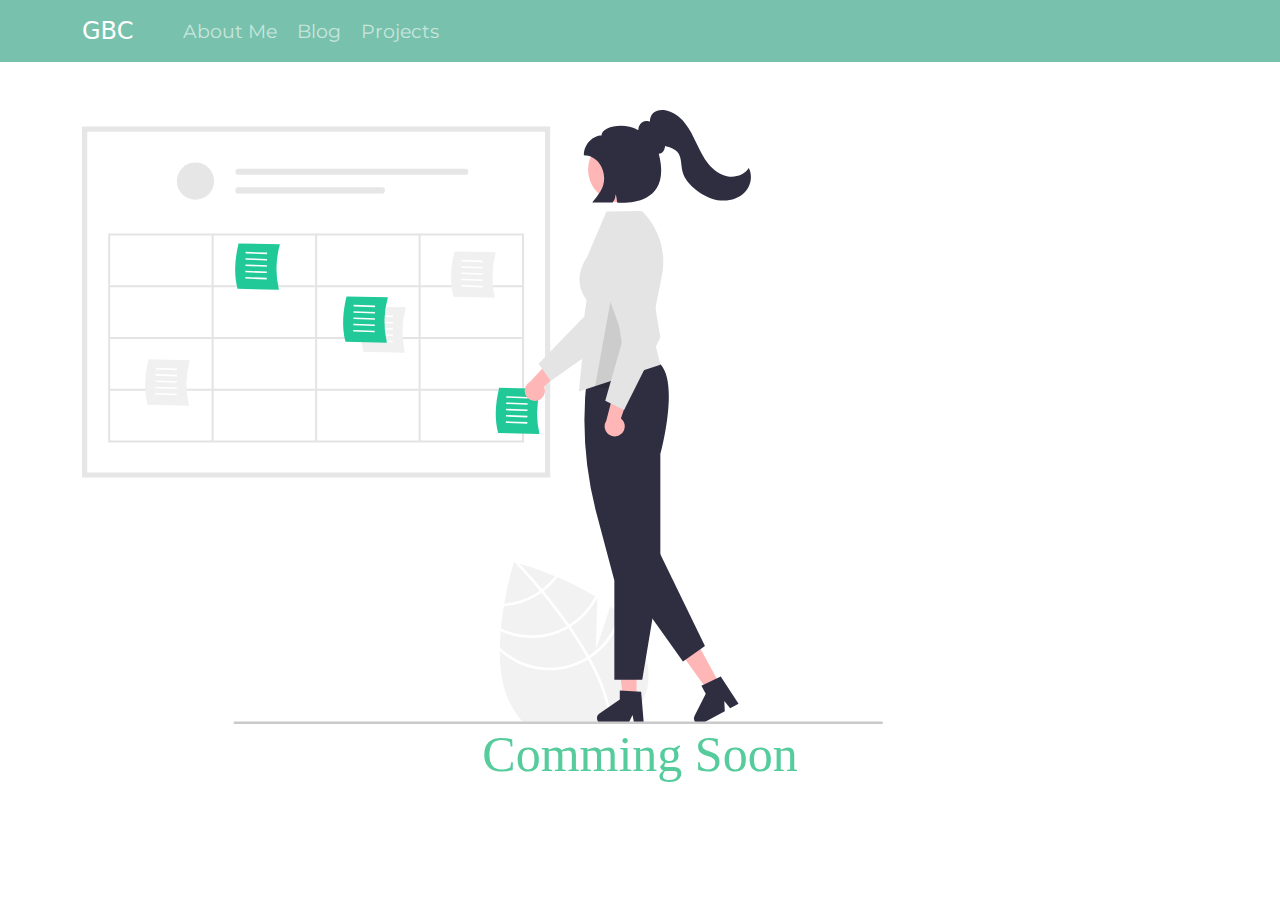
<file: comming_soon.html>
<!DOCTYPE html>
<html>
    <head>
        <meta charset="utf-8">
        <meta http-equiv="X-UA-Compatible" content="IE=edge">
        <title>GBD</title>
        <link rel="stylesheet" href="CSS/bootstrap.min.css">
        <link rel="stylesheet" href="CSS/style.css">
        <link rel="icon" href="images/favicon.ico">
        <link rel="stylesheet" href="https://cdn.jsdelivr.net/npm/bootstrap-icons@1.5.0/font/bootstrap-icons.css">
        <meta name="viewport" content="width=device-width, initial-scale=1">
        </head>
    <body>  
        <section>
            <nav class="navbar navbar-expand-lg navbar-dark bg-primary">
            <div class="container">
                <a class="navbar-brand" href="index.html">GBC </a>
                <button class="navbar-toggler" type="button" data-bs-toggle="collapse" data-bs-target="#navbarSupportedContent" aria-controls="navbarSupportedContent" aria-expanded="false" aria-label="Toggle navigation">
                    <span class="navbar-toggler-icon"></span>
                </button>

                <div class="collapse navbar-collapse" id="navbarSupportedContent">
                    <ul class="navbar-nav mr-auto">
                        <li class="nav-item active">
                            <a class="nav-link" href="about_me.html">About Me </a>
                        </li>
                        <li class="nav-item">
                            <a class="nav-link" href="comming_soon.html">Blog</a>
                        </li>
                        <li class="nav-item">
                            <a class="nav-link" href="comming_soon.html">Projects</a>
                        </li>
                    </ul>
                </div>
            </div>
            </nav>
            <div class="container pt-5">
                <img src="images/undraw_soon.svg" alt="comming_soon" class="img-fluid mx-auto">
                <div class="centered"> <h1 class='TitleCard'>Comming Soon</h1></div>
            </div>

        </section>
        <script src="https://cdn.jsdelivr.net/npm/bootstrap@5.1.1/dist/js/bootstrap.bundle.min.js" integrity="sha384-/bQdsTh/da6pkI1MST/rWKFNjaCP5gBSY4sEBT38Q/9RBh9AH40zEOg7Hlq2THRZ" crossorigin="anonymous"></script>

    </body>
</html>
</file>
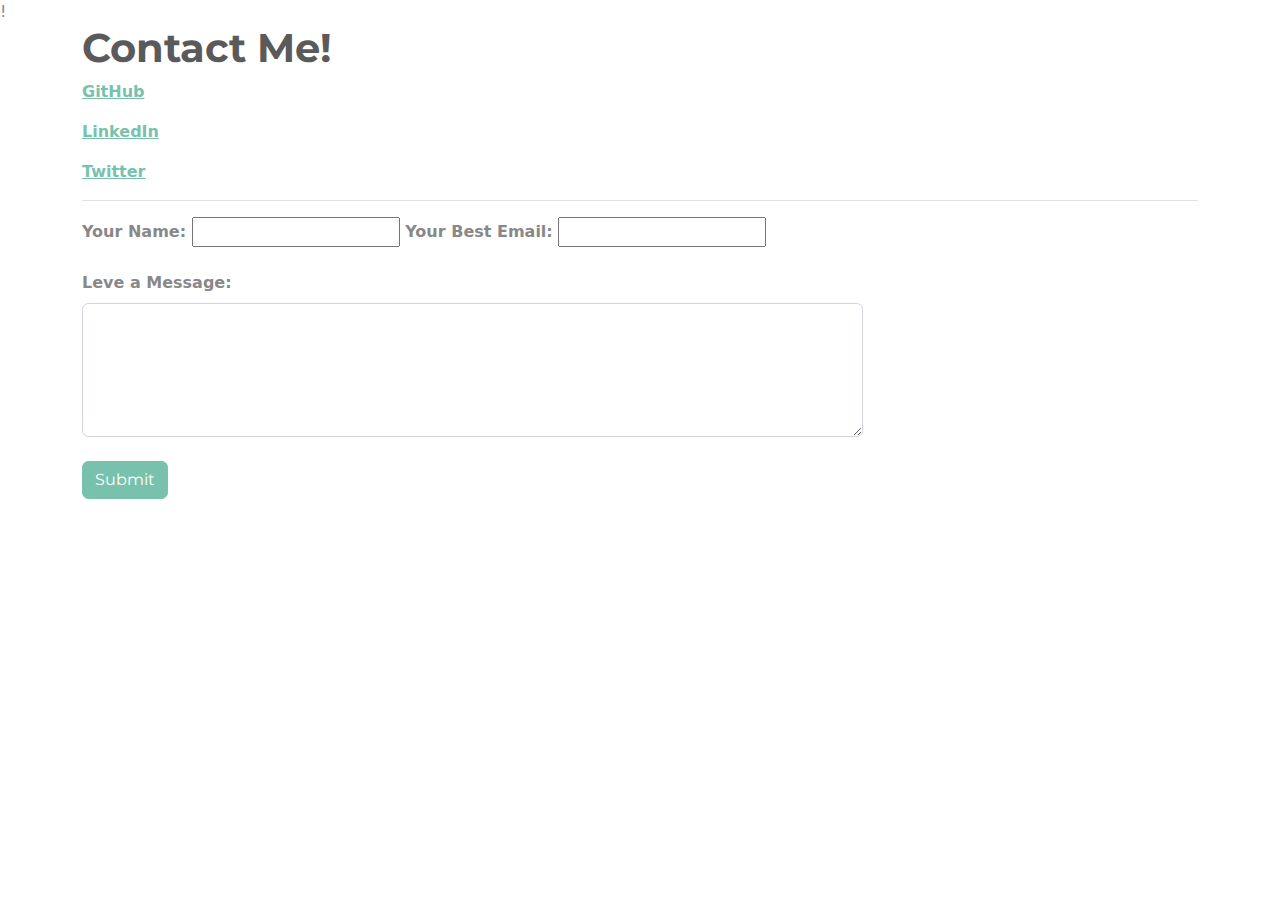
<file: contact.html>
!<DOCTYPE html>
<html>
    <head>
        <meta charset="utf-8">
        <meta http-equiv="X-UA-Compatible" content="IE=edge">
        <title>Contact</title>
        <meta name="description" content="">
        <meta name="viewport" content="width=device-width, initial-scale=1">
        <link rel="stylesheet" href="bootstrap.min.css">
    </head>
    <body>
        <div class="container">
            <h1><strong>Contact Me!</h1>            
            <p><strong> <a target="_blank" href="https://github.com/Isabela192">GitHub</a></p>            
            <p> <strong> <a target="_blank" href="https://www.linkedin.com/in/isabela-siqueira-611641128/">LinkedIn</a><p>
            <p> <strong> <a target="_blank" href="https://twitter.com/IsaZord01">Twitter</a><p>
        <hr>
        <form class="form-horizontal" action="mailto:isabela7011@gmail.com" method="POST">
            <label for="name">Your Name:</label> 
            <input type="text" name="name" id="name" value="">
            <label for="email">Your Best Email:</label>
            <input type="email" name="email" value="">
            <div class="form-group">
                <label for="Textarea" class="form-label mt-4">Leve a Message:</label>
                <textarea class="form-control" rows="5"></textarea>
                <button type="submit" class="btn btn-primary mt-4">Submit</button>
            </div>
        </form>   
    </body>
</html>
</file>
<file: CSS/style.css>
@import url(https://fonts.googleapis.com/css2?family=Montserrat:wght@400;500;700&family=Raleway:ital,wght@0,400;1,900&family=Lobstert&display=swap);
@import url(https://fonts.googleapis.com/css2?family=Press+Start+2P&display=swap);

/* Home Page */


/* Banner */

#Hero {
    background-color: #F2F2F2;
}

.TitleCard {
    font-family: 'Lobster', cursive;
    font-size: 50px;
    color: #56cc9d;
}

.container-banner {
    background-image: url("images/undraw_personal_file_222m.svg");
    background-size: cover;
}

@media (max-width: 1280px) {
    .TitleCard {
        text-align: center;
    }
}

@media (max-width: 1280px) {
    h5 {
        text-align: center;
    }
}


/* Navigation Bar */

.navbar-brand {
    font-family: 'Lobster', -apple-system, system-ui, BlinkMacSystemFont, "Segoe UI", Roboto, "Helvetica Neue", Arial, sans-serif;
    font-size: 1.5rem;
    padding-right: 1.5rem;
}

.nav-item {
    padding: 0 2px;
}

.nav-link {
    font-size: 1.2rem;
    font-weight: 400;
}


/* *********************** */


/* About me Page */

.bcg-body {
    background-color: #DFDBE5;
    background-image: url("data:image/svg+xml,%3Csvg xmlns='http://www.w3.org/2000/svg' viewBox='0 0 304 304' width='304' height='304'%3E%3Cpath fill='%2356cc9d' fill-opacity='0.4' d='M44.1 224a5 5 0 1 1 0 2H0v-2h44.1zm160 48a5 5 0 1 1 0 2H82v-2h122.1zm57.8-46a5 5 0 1 1 0-2H304v2h-42.1zm0 16a5 5 0 1 1 0-2H304v2h-42.1zm6.2-114a5 5 0 1 1 0 2h-86.2a5 5 0 1 1 0-2h86.2zm-256-48a5 5 0 1 1 0 2H0v-2h12.1zm185.8 34a5 5 0 1 1 0-2h86.2a5 5 0 1 1 0 2h-86.2zM258 12.1a5 5 0 1 1-2 0V0h2v12.1zm-64 208a5 5 0 1 1-2 0v-54.2a5 5 0 1 1 2 0v54.2zm48-198.2V80h62v2h-64V21.9a5 5 0 1 1 2 0zm16 16V64h46v2h-48V37.9a5 5 0 1 1 2 0zm-128 96V208h16v12.1a5 5 0 1 1-2 0V210h-16v-76.1a5 5 0 1 1 2 0zm-5.9-21.9a5 5 0 1 1 0 2H114v48H85.9a5 5 0 1 1 0-2H112v-48h12.1zm-6.2 130a5 5 0 1 1 0-2H176v-74.1a5 5 0 1 1 2 0V242h-60.1zm-16-64a5 5 0 1 1 0-2H114v48h10.1a5 5 0 1 1 0 2H112v-48h-10.1zM66 284.1a5 5 0 1 1-2 0V274H50v30h-2v-32h18v12.1zM236.1 176a5 5 0 1 1 0 2H226v94h48v32h-2v-30h-48v-98h12.1zm25.8-30a5 5 0 1 1 0-2H274v44.1a5 5 0 1 1-2 0V146h-10.1zm-64 96a5 5 0 1 1 0-2H208v-80h16v-14h-42.1a5 5 0 1 1 0-2H226v18h-16v80h-12.1zm86.2-210a5 5 0 1 1 0 2H272V0h2v32h10.1zM98 101.9V146H53.9a5 5 0 1 1 0-2H96v-42.1a5 5 0 1 1 2 0zM53.9 34a5 5 0 1 1 0-2H80V0h2v34H53.9zm60.1 3.9V66H82v64H69.9a5 5 0 1 1 0-2H80V64h32V37.9a5 5 0 1 1 2 0zM101.9 82a5 5 0 1 1 0-2H128V37.9a5 5 0 1 1 2 0V82h-28.1zm16-64a5 5 0 1 1 0-2H146v44.1a5 5 0 1 1-2 0V18h-26.1zm102.2 270a5 5 0 1 1 0 2H98v14h-2v-16h124.1zM242 149.9V160h16v34h-16v62h48v48h-2v-46h-48v-66h16v-30h-16v-12.1a5 5 0 1 1 2 0zM53.9 18a5 5 0 1 1 0-2H64V2H48V0h18v18H53.9zm112 32a5 5 0 1 1 0-2H192V0h50v2h-48v48h-28.1zm-48-48a5 5 0 0 1-9.8-2h2.07a3 3 0 1 0 5.66 0H178v34h-18V21.9a5 5 0 1 1 2 0V32h14V2h-58.1zm0 96a5 5 0 1 1 0-2H137l32-32h39V21.9a5 5 0 1 1 2 0V66h-40.17l-32 32H117.9zm28.1 90.1a5 5 0 1 1-2 0v-76.51L175.59 80H224V21.9a5 5 0 1 1 2 0V82h-49.59L146 112.41v75.69zm16 32a5 5 0 1 1-2 0v-99.51L184.59 96H300.1a5 5 0 0 1 3.9-3.9v2.07a3 3 0 0 0 0 5.66v2.07a5 5 0 0 1-3.9-3.9H185.41L162 121.41v98.69zm-144-64a5 5 0 1 1-2 0v-3.51l48-48V48h32V0h2v50H66v55.41l-48 48v2.69zM50 53.9v43.51l-48 48V208h26.1a5 5 0 1 1 0 2H0v-65.41l48-48V53.9a5 5 0 1 1 2 0zm-16 16V89.41l-34 34v-2.82l32-32V69.9a5 5 0 1 1 2 0zM12.1 32a5 5 0 1 1 0 2H9.41L0 43.41V40.6L8.59 32h3.51zm265.8 18a5 5 0 1 1 0-2h18.69l7.41-7.41v2.82L297.41 50H277.9zm-16 160a5 5 0 1 1 0-2H288v-71.41l16-16v2.82l-14 14V210h-28.1zm-208 32a5 5 0 1 1 0-2H64v-22.59L40.59 194H21.9a5 5 0 1 1 0-2H41.41L66 216.59V242H53.9zm150.2 14a5 5 0 1 1 0 2H96v-56.6L56.6 162H37.9a5 5 0 1 1 0-2h19.5L98 200.6V256h106.1zm-150.2 2a5 5 0 1 1 0-2H80v-46.59L48.59 178H21.9a5 5 0 1 1 0-2H49.41L82 208.59V258H53.9zM34 39.8v1.61L9.41 66H0v-2h8.59L32 40.59V0h2v39.8zM2 300.1a5 5 0 0 1 3.9 3.9H3.83A3 3 0 0 0 0 302.17V256h18v48h-2v-46H2v42.1zM34 241v63h-2v-62H0v-2h34v1zM17 18H0v-2h16V0h2v18h-1zm273-2h14v2h-16V0h2v16zm-32 273v15h-2v-14h-14v14h-2v-16h18v1zM0 92.1A5.02 5.02 0 0 1 6 97a5 5 0 0 1-6 4.9v-2.07a3 3 0 1 0 0-5.66V92.1zM80 272h2v32h-2v-32zm37.9 32h-2.07a3 3 0 0 0-5.66 0h-2.07a5 5 0 0 1 9.8 0zM5.9 0A5.02 5.02 0 0 1 0 5.9V3.83A3 3 0 0 0 3.83 0H5.9zm294.2 0h2.07A3 3 0 0 0 304 3.83V5.9a5 5 0 0 1-3.9-5.9zm3.9 300.1v2.07a3 3 0 0 0-1.83 1.83h-2.07a5 5 0 0 1 3.9-3.9zM97 100a3 3 0 1 0 0-6 3 3 0 0 0 0 6zm0-16a3 3 0 1 0 0-6 3 3 0 0 0 0 6zm16 16a3 3 0 1 0 0-6 3 3 0 0 0 0 6zm16 16a3 3 0 1 0 0-6 3 3 0 0 0 0 6zm0 16a3 3 0 1 0 0-6 3 3 0 0 0 0 6zm-48 32a3 3 0 1 0 0-6 3 3 0 0 0 0 6zm16 16a3 3 0 1 0 0-6 3 3 0 0 0 0 6zm32 48a3 3 0 1 0 0-6 3 3 0 0 0 0 6zm-16 16a3 3 0 1 0 0-6 3 3 0 0 0 0 6zm32-16a3 3 0 1 0 0-6 3 3 0 0 0 0 6zm0-32a3 3 0 1 0 0-6 3 3 0 0 0 0 6zm16 32a3 3 0 1 0 0-6 3 3 0 0 0 0 6zm32 16a3 3 0 1 0 0-6 3 3 0 0 0 0 6zm0-16a3 3 0 1 0 0-6 3 3 0 0 0 0 6zm-16-64a3 3 0 1 0 0-6 3 3 0 0 0 0 6zm16 0a3 3 0 1 0 0-6 3 3 0 0 0 0 6zm16 96a3 3 0 1 0 0-6 3 3 0 0 0 0 6zm0 16a3 3 0 1 0 0-6 3 3 0 0 0 0 6zm16 16a3 3 0 1 0 0-6 3 3 0 0 0 0 6zm16-144a3 3 0 1 0 0-6 3 3 0 0 0 0 6zm0 32a3 3 0 1 0 0-6 3 3 0 0 0 0 6zm16-32a3 3 0 1 0 0-6 3 3 0 0 0 0 6zm16-16a3 3 0 1 0 0-6 3 3 0 0 0 0 6zm-96 0a3 3 0 1 0 0-6 3 3 0 0 0 0 6zm0 16a3 3 0 1 0 0-6 3 3 0 0 0 0 6zm16-32a3 3 0 1 0 0-6 3 3 0 0 0 0 6zm96 0a3 3 0 1 0 0-6 3 3 0 0 0 0 6zm-16-64a3 3 0 1 0 0-6 3 3 0 0 0 0 6zm16-16a3 3 0 1 0 0-6 3 3 0 0 0 0 6zm-32 0a3 3 0 1 0 0-6 3 3 0 0 0 0 6zm0-16a3 3 0 1 0 0-6 3 3 0 0 0 0 6zm-16 0a3 3 0 1 0 0-6 3 3 0 0 0 0 6zm-16 0a3 3 0 1 0 0-6 3 3 0 0 0 0 6zm-16 0a3 3 0 1 0 0-6 3 3 0 0 0 0 6zM49 36a3 3 0 1 0 0-6 3 3 0 0 0 0 6zm-32 0a3 3 0 1 0 0-6 3 3 0 0 0 0 6zm32 16a3 3 0 1 0 0-6 3 3 0 0 0 0 6zM33 68a3 3 0 1 0 0-6 3 3 0 0 0 0 6zm16-48a3 3 0 1 0 0-6 3 3 0 0 0 0 6zm0 240a3 3 0 1 0 0-6 3 3 0 0 0 0 6zm16 32a3 3 0 1 0 0-6 3 3 0 0 0 0 6zm-16-64a3 3 0 1 0 0-6 3 3 0 0 0 0 6zm0 16a3 3 0 1 0 0-6 3 3 0 0 0 0 6zm-16-32a3 3 0 1 0 0-6 3 3 0 0 0 0 6zm80-176a3 3 0 1 0 0-6 3 3 0 0 0 0 6zm16 0a3 3 0 1 0 0-6 3 3 0 0 0 0 6zm-16-16a3 3 0 1 0 0-6 3 3 0 0 0 0 6zm32 48a3 3 0 1 0 0-6 3 3 0 0 0 0 6zm16-16a3 3 0 1 0 0-6 3 3 0 0 0 0 6zm0-32a3 3 0 1 0 0-6 3 3 0 0 0 0 6zm112 176a3 3 0 1 0 0-6 3 3 0 0 0 0 6zm-16 16a3 3 0 1 0 0-6 3 3 0 0 0 0 6zm0 16a3 3 0 1 0 0-6 3 3 0 0 0 0 6zm0 16a3 3 0 1 0 0-6 3 3 0 0 0 0 6zM17 180a3 3 0 1 0 0-6 3 3 0 0 0 0 6zm0 16a3 3 0 1 0 0-6 3 3 0 0 0 0 6zm0-32a3 3 0 1 0 0-6 3 3 0 0 0 0 6zm16 0a3 3 0 1 0 0-6 3 3 0 0 0 0 6zM17 84a3 3 0 1 0 0-6 3 3 0 0 0 0 6zm32 64a3 3 0 1 0 0-6 3 3 0 0 0 0 6zm16-16a3 3 0 1 0 0-6 3 3 0 0 0 0 6z'%3E%3C/path%3E%3C/svg%3E");
}

#about-me-header {
    padding-top: 16px;
}

.center {
    display: block;
    margin-left: auto;
    margin-right: auto;
    width: 50%;
}

.about-me-title {
    text-align: left;
    padding-left: 0.5rem;
    color: #000;
}

.about-me-content {
    display: block;
    padding-left: .5rem;
    font-size: 1.2rem;
}

.about-me-link {
    display: block;
    padding-left: .5rem;
    color: #5a5a5a;
    text-decoration: none;
    font-size: 1.2rem;
    transition: color .15s ease-in-out, background-color .15s ease-in-out, border-color .15s ease-in-out
}

.about-me-link:hover {
    color: #fff
}

.ms-8 {
    margin-left: 5rem;
}

.cr-pd {
    padding: 5rem 2rem;
}

.side-panel {
    font-family: 'Press Start 2P', cursive;
    color: #292525
}
</file>
